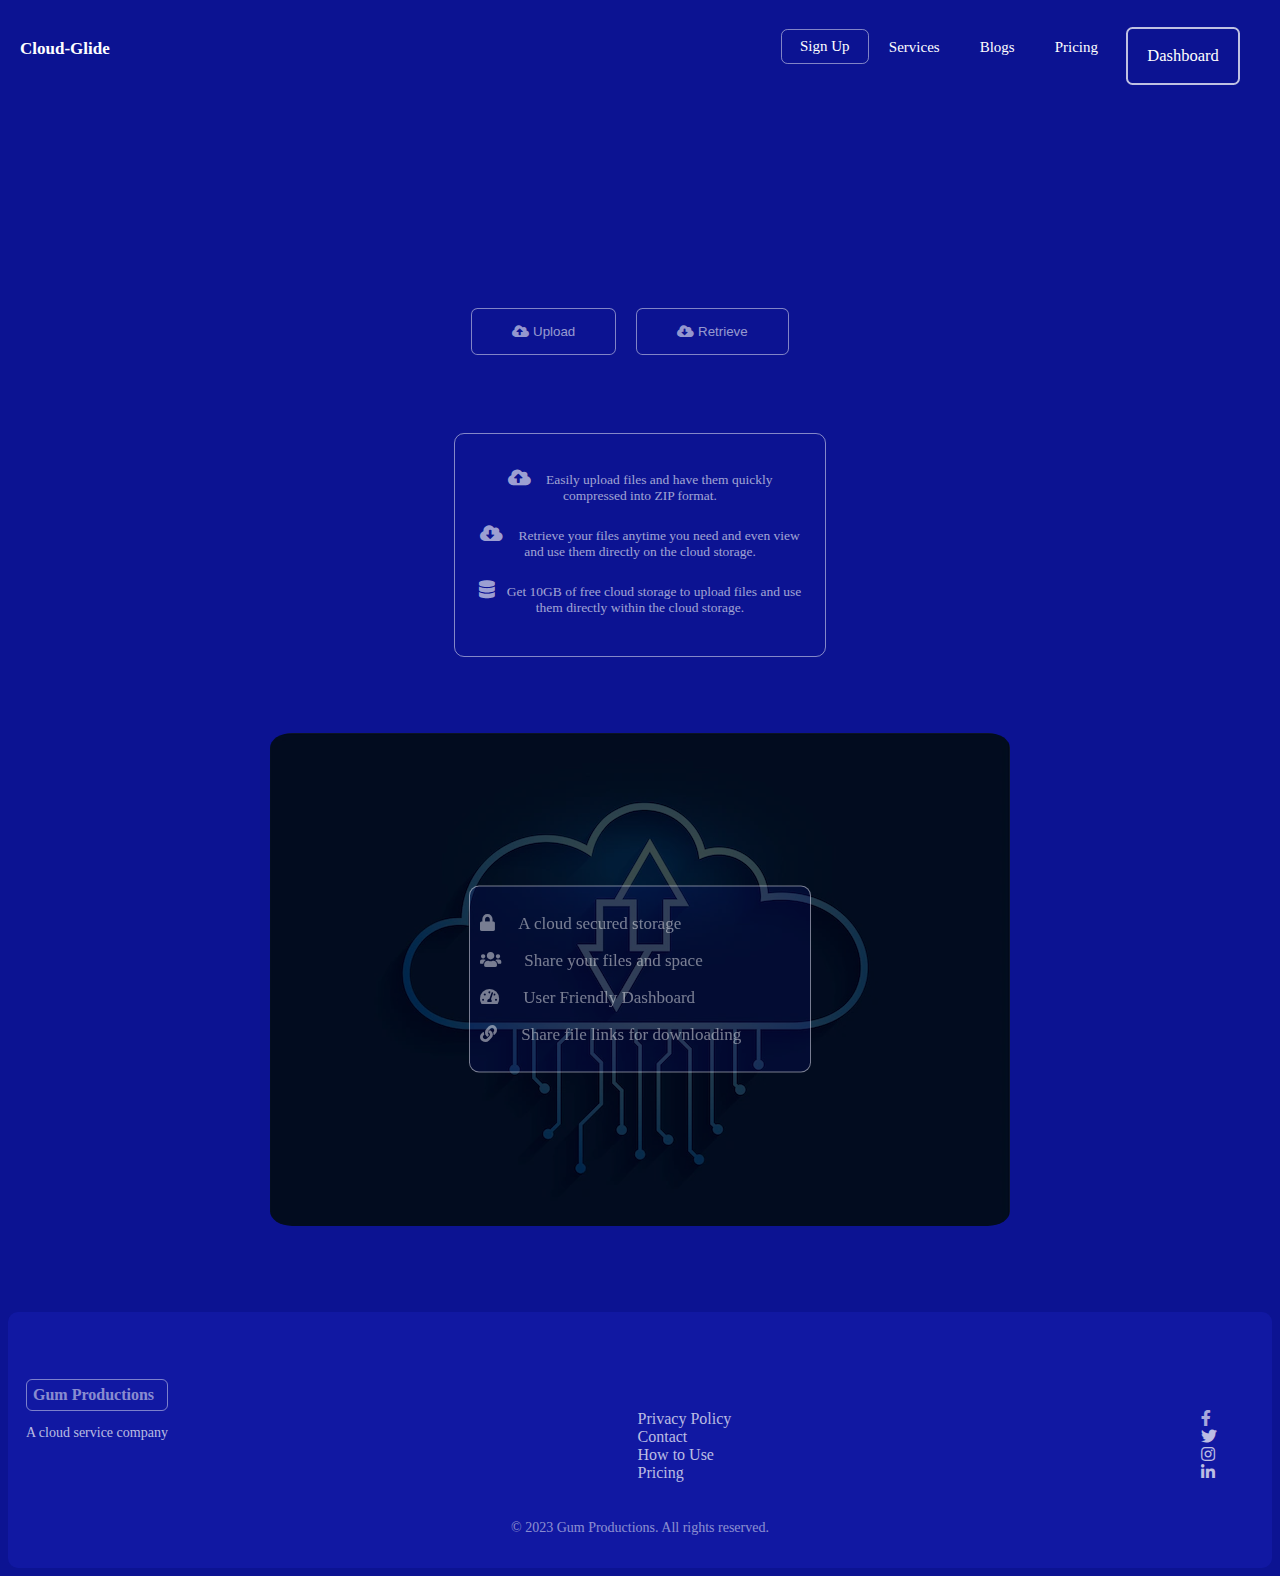
<file: index.html>
<!DOCTYPE html>
<html lang="en">
<head>
    <meta charset="UTF-8">
    <meta name="viewport" content="width=device-width, initial-scale=1.0">
    <title>Cloud-Glide</title>
    <link rel="stylesheet" href="style.css">
    <script src="script.js"></script>
    <link rel="stylesheet" href="https://cdnjs.cloudflare.com/ajax/libs/font-awesome/5.15.3/css/all.min.css">

</head>
 

<body style="background-color: hsl(237, 85%, 31%);"></body>>
    <!-- Navigation menu bar -->
    <div class="navbar" id="myNavbar">
        <h3><a href="#Company_Title" class="company-title" style="font-size: 17px;">Cloud-Glide</a></h3>
        <div class="navbar-items">
            <a href="#signup" class="signup-button" style="padding:8px 13px; margin-top:10px; margin-left: 24px;">Sign Up</a>
            <a href="#services">Services</a>
            <a href="blogs.html">Blogs</a>
            <a href="#Pricing">Pricing</a>
            <a href="#dashboard" class="Dashboard-button" style="padding:17px 17px; margin-top:8px;margin-left: 8px; margin-right: 40px; font-size: 16.5px;">Dashboard</a><br>        </div>
            <a href="javascript:void(0);" class="icon" onclick="toggleNavbar()">
                <span id="burgerIcon" style="font-size: 19px; margin-top: -5px;"><i class="fas fa-bars"></i></span>
                <span id="closeIcon" style="display: none;">&#10006;</span>
            </a>
            
    </div>

    <main class="cloud-app">
        <h1 style="color: rgba(255, 255, 255, 0.668); text-align: center;">
            <i class="fas fa-cloud" style="margin-right: 15px;"></i> Cloud Storage
        </h1><br>
        <h5 class="topic" style="color: rgba(255, 255, 255, 0.624); text-align: center; padding-left: 2px; font-size: 12.5px;">
            Store & retrieve files securely
            <i class="fas fa-file-archive" style="margin-left: 19px;"></i>
        </h5>
        <div class="button-container">
            <button class="button">
                <i class="fas fa-cloud-upload-alt"></i> Upload
            </button>
            <button class="button">
                <i class="fas fa-cloud-download-alt" style="display:center"></i> Retrieve
            </button>
        </div>
        <br>
        <div class="container">
            <p style="font-size: 13.5px"class="description">
                <i class="fas fa-cloud-upload-alt" style="margin-right: 12px; font-size: 18px;"></i> Easily upload files and have them quickly compressed into ZIP format.
            </p>
            <p style="font-size: 13.5px"class="description">
                <i class="fas fa-cloud-download-alt" style="margin-right: 12px; font-size: 18px;"></i> Retrieve your files anytime you need and even view and use them directly on the cloud storage.
            </p>

            
            <p style="font-size: 13.5px"class="description">
                <i class="fas fa-database" style="margin-right: 12px; font-size: 18px;"></i>Get 10GB of free cloud storage to upload files and use them directly within the cloud storage.
            </p>




        </div>
    </main><br><br>


    <!--Website Details-->

        <section class="details" style="background-color: hsl(237, 85%, 31%);">
            <div style="display: flex; justify-content: center; align-items: center; height: 100%; position: relative;">
              <img src="cloudd.webp" alt="Cloud Image" style="border-radius: 3%; max-width: 90%; max-height: 60%; filter: brightness(30%); animation: pulse 5.5s infinite;">
              <div style="position: absolute; top: 50%; transform: translateY(-50%); color: rgba(255, 255, 255, 0.466); z-index: 1; margin-bottom: 90px;">
                <div style="background-color: hsla(237, 85%, 31%, 0.175); border: 1.5px solid rgba(255, 255, 255, 0.465); width: 320px; padding: 10px; border-radius: 10px;">
                  <p id="feature-1" style="animation: fade-in 3s forwards; animation-delay: 1s; font-size: 17px;"><i class="fas fa-lock" style="margin-right: 20px;"></i> A cloud secured storage</p>
                  <p id="feature-2" style="animation: fade-in 3s forwards; animation-delay: 2s; font-size: 17px;"><i class="fas fa-users" style="margin-right: 19px;"></i> Share your files and space</p>
                  <p id="feature-3" style="animation: fade-in 3s forwards; animation-delay: 3s; font-size: 17px;"><i class="fas fa-tachometer-alt" style="margin-right: 20px;"></i> User Friendly Dashboard</p>
                  <p id="feature-4" style="animation: fade-in 3s forwards; animation-delay: 4s; font-size: 17px;"><i class="fas fa-link" style="margin-right: 20px;"></i> Share file links for downloading</p>
                </div>
              </div>
            </div>
          </section>
          <br>
          
          
          <br>
          
          
        
          <style>
            @keyframes pulse {
              0% {
                transform: scale(1);
                opacity: 1;
              }
              40% {
                transform: scale(1.2);
                opacity: 0.0;
              }
              90% {
                transform: scale(1);
                opacity: 1;
              }
            }
            </style>
            
            

<!--Website Footer-->


<footer style="background-color:hsla(237, 76%, 42%, 0.394); color: #ffffff86; padding: 18px; border-radius: 10px; margin-top: 50px;">
    <div style="display: flex; justify-content: space-between; align-items: center;">
      <div>
        <h4 style="margin-bottom: 10px;border:1.6px solid rgba(255, 255, 255, 0.451); padding: 6px; border-radius: 6px;">Gum Productions</h4>
        <p style="font-size: 14px;color: #ffffffb7;" >A cloud service company</p>
      </div>
      <div>
        <h5 style="margin-bottom: 10px;border:1.6px solid rgba(255, 255, 255, 0.451); padding: 6px; border-radius: 6px;">Cloud-Glide</h5><br>
        <ul style="list-style: none; padding: 0; margin: 0;">
          <li><a href="#privacy-policy" style="color: #ffffffb7; text-decoration: none;">Privacy Policy</a></li>
          <li><a href="#contact" style="color:#ffffffb7;  text-decoration: none;">Contact</a></li>
          <li><a href="#how-to-use" style="color:#ffffffb7; text-decoration: none;">How to Use</a></li>
          <li><a href="#pricing" style="color:#ffffffb7;  text-decoration: none;">Pricing</a></li>
        </ul>
      </div>
      <div>
        <h5 style="margin-bottom: 10px; border:1.6px solid rgba(255, 255, 255, 0.451); padding: 6px; border-radius: 6px;">Socials</h5><br>
        <ul style="list-style: none; padding: 0px; margin: 0;">
          <li><a href="#" style="color: #ffffffa6; text-decoration: none;"><i class="fab fa-facebook-f"></i></a></li>
          <li><a href="#" style="color: #ffffffb7; text-decoration: none;"><i class="fab fa-twitter"></i></a></li>
          <li><a href="#" style="color:#ffffffb7; text-decoration: none;"><i class="fab fa-instagram"></i></a></li>
          <li><a href="#" style="color: #ffffffb7; text-decoration: none;"><i class="fab fa-linkedin-in"></i></a></li>
        </ul>
      </div>
    </div><br>
    <div style="margin-top: 20px; font-size: 14px; text-align: center;">
      <p>&copy; 2023 Gum Productions. All rights reserved.</p>
    </div>
  </footer>
  



</body>


</html>
</file>
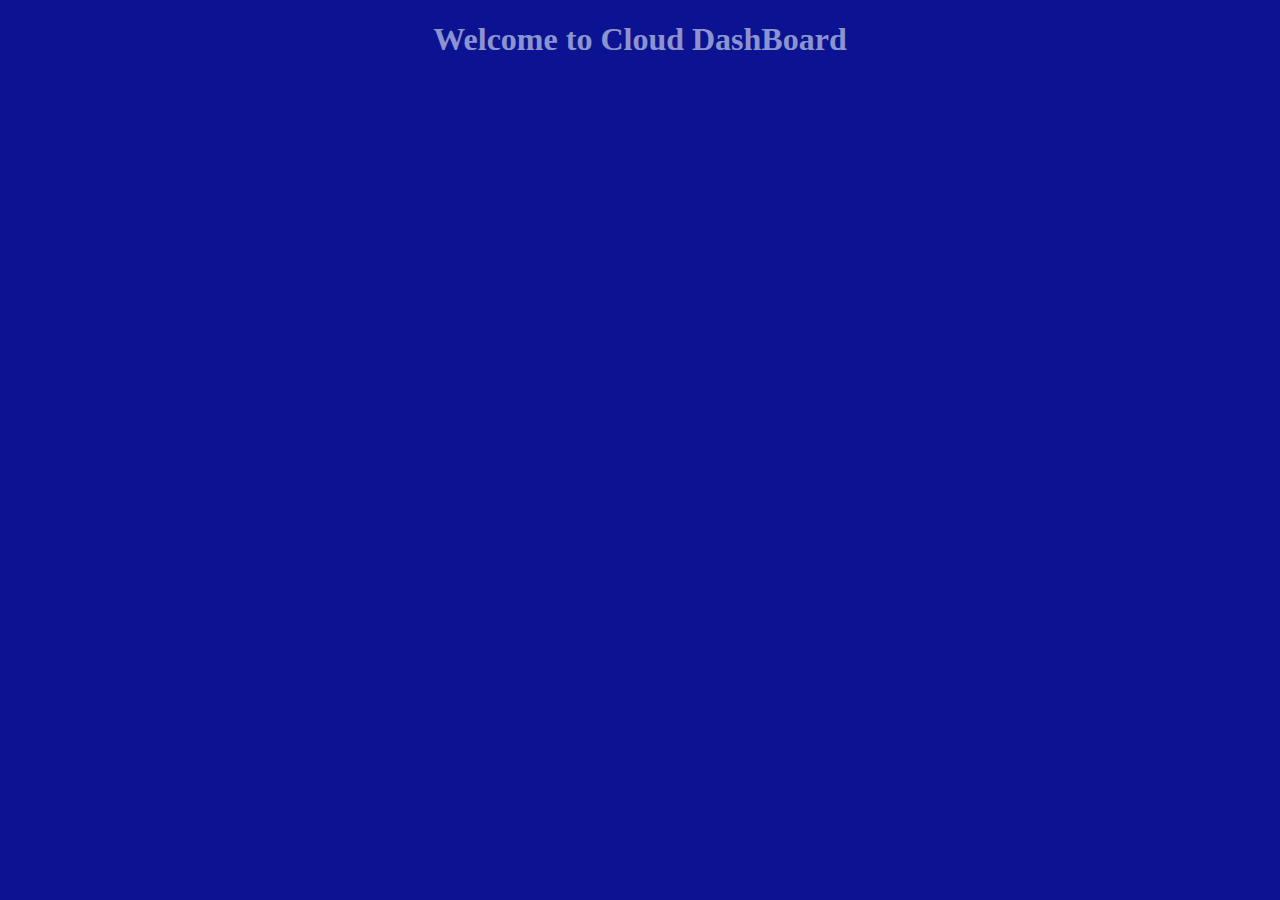
<file: dashboard.html>
<!DOCTYPE html>
<html lang="en">
<head>
    <meta charset="UTF-8">
    <meta name="viewport" content="width=device-width, initial-scale=1.0">
    <title>Dashboard</title>
</head>
<body style="background-color:  hsl(237, 85%, 31%);">
    <h1 align="center" style="color: rgba(240, 248, 255, 0.575);">Welcome to Cloud DashBoard</h1>
    
</body>
</html>
</file>
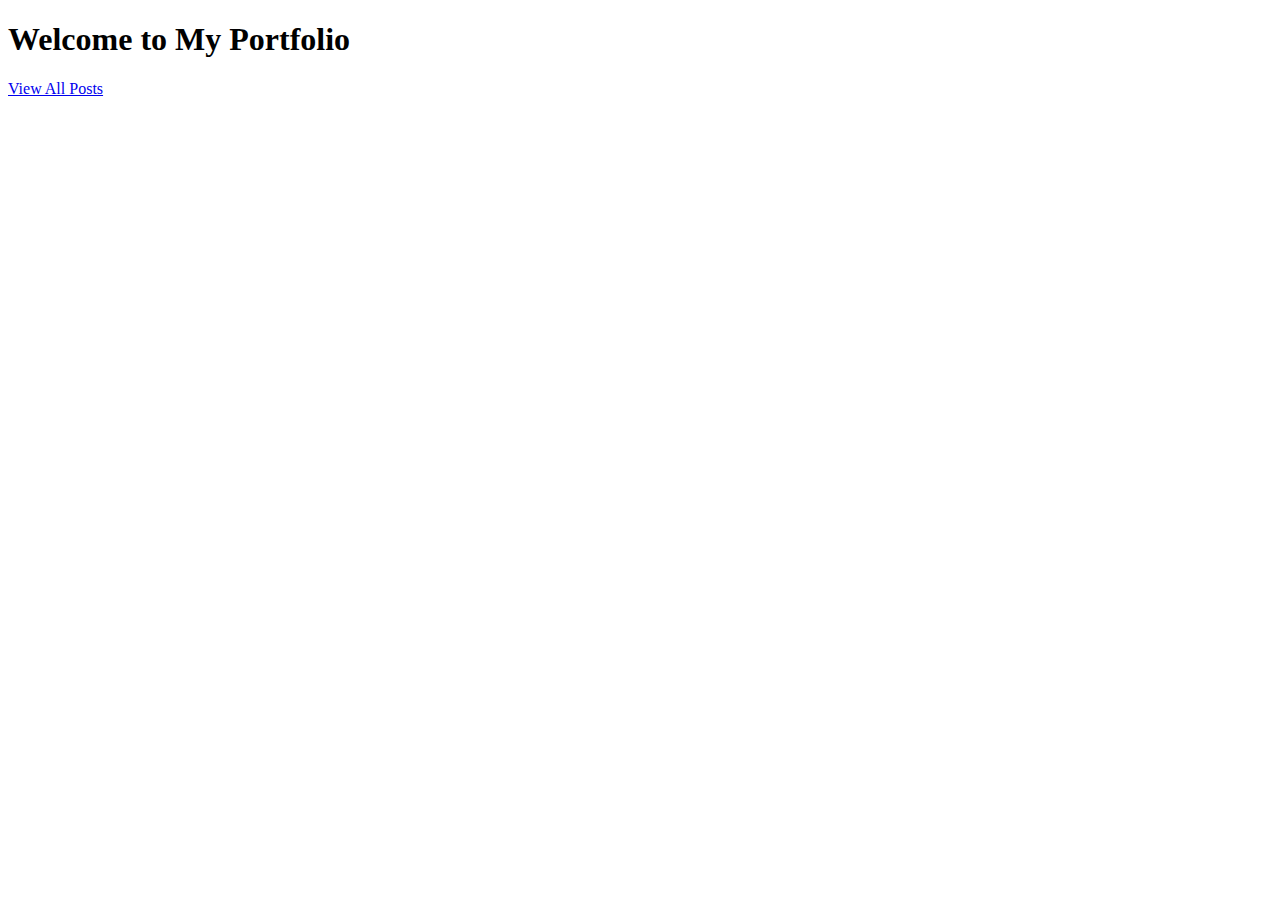
<file: Indeed.html>
<!DOCTYPE html>
<html lang="en">
<head>
  <meta charset="UTF-8">
  <meta name="viewport" content="width=device-width, initial-scale=1.0">
  <title>My Portfolio</title>
</head>
<body>
  <h1>Welcome to My Portfolio</h1>
  <a href="blogs.html">View All Posts</a>
</body>
</html>
</file>
<file: style.css>
/* Nav Bar Menu */
.navbar {
    background-color: hsl(237, 85%, 31%);
    color: #fff;
    overflow: hidden;
    width: 100%; /* Set width to 100% */
    position: fixed; /* Position the navbar fixed */
    top: 0; /* Position it at the top */
    left: 0; /* Align it to the left */
}

.navbar a {
    float: left;
    display: block;
    color: #fff;
    text-align: center;
   padding: 20px 20px;
    text-decoration: none;
    font-size: 15px;
}

.navbar a:hover {
    color: #ffffff;
}

.navbar .icon {
    margin-bottom: 2px;
    color: #fff ;
    display: none;
}

.navbar-items {
    float: right;
}



/* CSS for responsive design */
@media screen and (max-width: 600px) {
    .navbar a:not(:first-child) {
        display: none;
    }

    .navbar a.icon {
        display: none;
        float: right;
        display: block;
    }

    .navbar.responsive {
        position: fixed;
    }

    .navbar.responsive .icon {
        position: absolute;
        right: 0;
        top: 0;
    }

    .navbar.responsive a {
        float: none;
        display: block;
        text-align: left;
    }

    .navbar-items {
        float: none;
        display: block;
    }
}






/*Most Important Pages*/
/*Two Pages undergoing 4 months of Development*/

.signup-button {
    
    background-color: transparent;
    color: #fff;
    border: 1.6px solid #ffffff7b;
  
    padding: 400px 500px;
    border-radius: 6.5px;
    width: 60px;
}




.Dashboard-button{

    background-color: transparent;
    color: #fff;
    font-size: 50px;
    border: 2.6px solid #ffffffbc;
    border-radius: 6.5px;
    width: 76px;


}

/*Ends Here*/
/*Two Pages That Require a Login to use*/

.cloud-app {
    margin-top: 120px; /* Adjust this value as needed */
}

.cloud-app h1 {
    opacity: 0;
    animation: appearH1 7s forwards;
}

h5 {
    opacity: 0;
    animation: appearH5 1s forwards;
    animation-delay: 2s; /* Delay the animation for 7 seconds */
}

@keyframes appearH1 {
    from {
        opacity: 0;
    }
    to {
        opacity: 1;
    }
}

@keyframes appearH5 {
    from {
        opacity: 0;
    }
    to {
        opacity: 1;
    }
}


.button-container {
    text-align: center;
    margin-top: 50px;
}

.button {
    display: center;
    background-color: hsl(237, 85%, 31%);
    color: rgba(255, 255, 255, 0.585);
    border: 1.6px solid #ffffff7b;
    border-radius: 6.5px;
    padding: 15px 40px;
    margin-right: 10px;
    margin-bottom: 20px; /* Adjust the margin-bottom value to control the spacing */
}

@media screen and (min-width: 768px) {
    .button-container {
        display: flex;
        justify-content: center;
        align-items: center;
        flex-wrap: wrap; /* Allow flex items to wrap onto a new line */
    }

    .button {
        margin-right: 20px;
        margin-bottom: 20px; /* Adjust the margin-bottom value to control the spacing */
    }
}

.container {
    border: 1.5px solid rgba(255, 255, 255, 0.496);
    border-radius: 10px;
    padding: 20px;
    text-align: center;
    margin: 40px auto;
    max-width: 330px;
}

.description {
    color: rgba(255, 255, 255, 0.62);
    margin-bottom: 20px;
}
</file>
